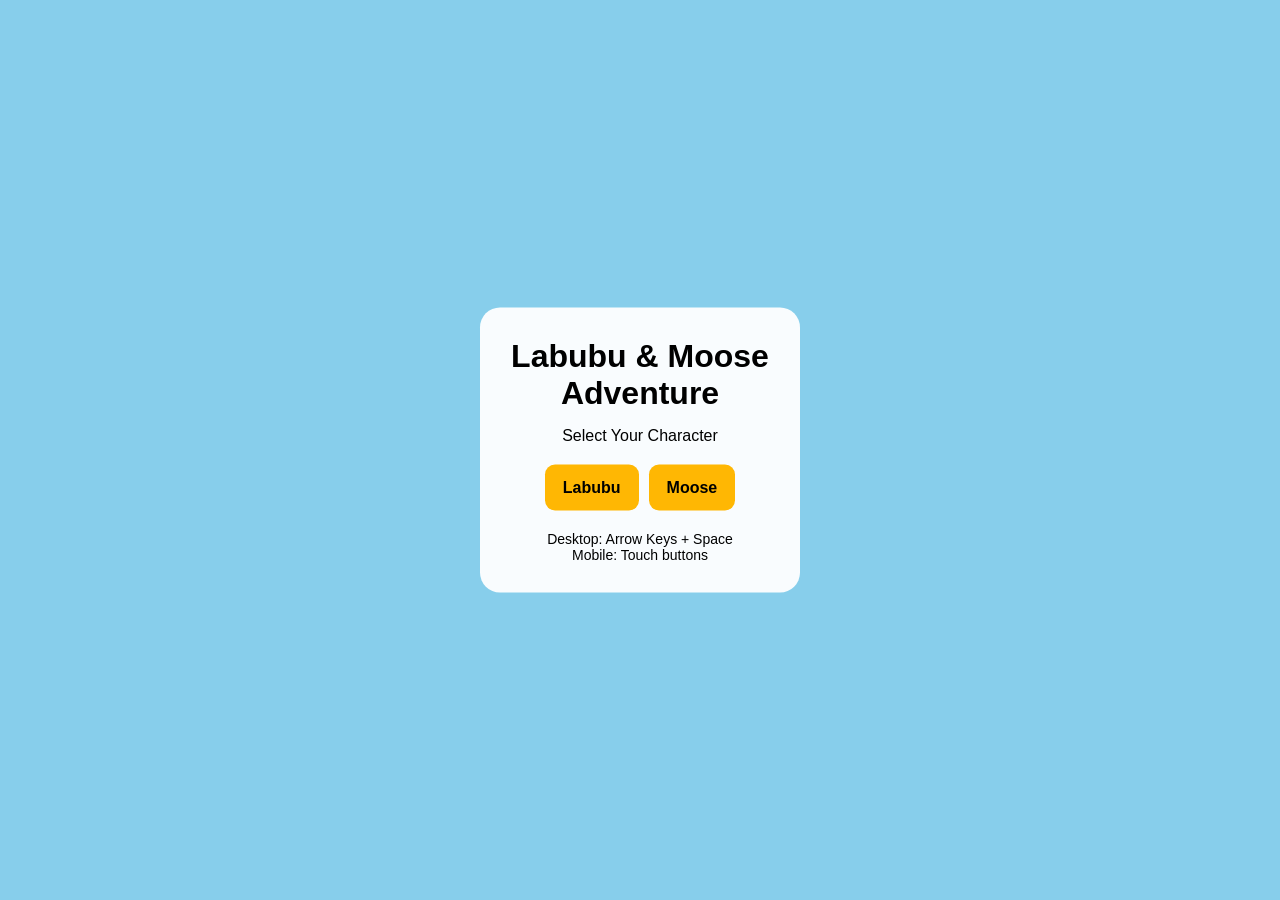
<file: index.html>
<!DOCTYPE html>
<html lang="en">
<head>
  <meta charset="UTF-8">
  <meta name="viewport" content="width=device-width, initial-scale=1.0, maximum-scale=1.0">
  <title>Labubu & Moose Adventure</title>
  <link rel="stylesheet" href="style.css">
</head>
<body>

<div id="menu">
  <h1>Labubu & Moose Adventure</h1>
  <p>Select Your Character</p>
  <div class="buttons">
    <button onclick="selectCharacter('labubu')">Labubu</button>
    <button onclick="selectCharacter('moose')">Moose</button>
  </div>
  <p class="instructions">
    Desktop: Arrow Keys + Space<br>
    Mobile: Touch buttons
  </p>
</div>

<canvas id="game"></canvas>

<div id="mobile-controls">
  <button id="left">◀</button>
  <button id="jump">▲</button>
  <button id="right">▶</button>
</div>

<script src="game.js"></script>
</body>
</html>
</file>
<file: style.css>
* {
  margin: 0;
  padding: 0;
  box-sizing: border-box;
}

body {
  overflow: hidden;
  background: #87ceeb;
  font-family: Arial, sans-serif;
}

canvas {
  display: block;
}

#menu {
  position: absolute;
  top: 50%;
  left: 50%;
  transform: translate(-50%, -50%);
  background: rgba(255,255,255,0.95);
  padding: 30px;
  border-radius: 20px;
  text-align: center;
  z-index: 10;
  width: 320px;
}

#menu h1 {
  margin-bottom: 15px;
}

.buttons {
  display: flex;
  gap: 10px;
  justify-content: center;
  margin: 20px 0;
}

button {
  border: none;
  background: #ffb703;
  padding: 14px 18px;
  border-radius: 10px;
  font-size: 16px;
  font-weight: bold;
}

.instructions {
  font-size: 14px;
}

#mobile-controls {
  position: fixed;
  bottom: 20px;
  width: 100%;
  display: flex;
  justify-content: center;
  gap: 20px;
  z-index: 20;
}

#mobile-controls button {
  width: 70px;
  height: 70px;
  font-size: 28px;
  opacity: 0.85;
}

@media (min-width: 900px) {
  #mobile-controls {
    display: none;
  }
}
</file>
